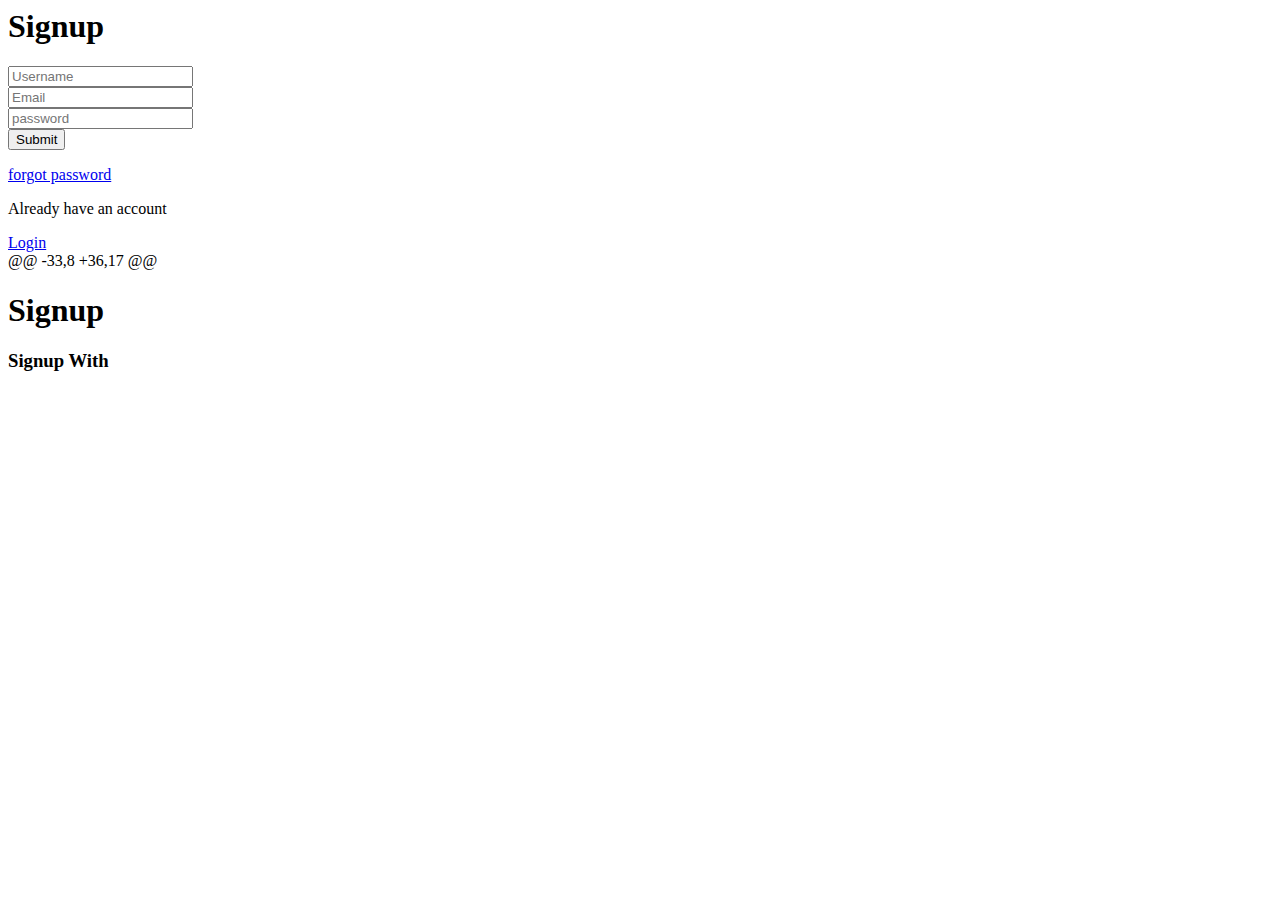
<file: New folder/signup.html>
</head>
<body>

    <h1>Signup</h1>

    <div class="signup">


        <form method="post">


            <input type="text" placeholder="Username" id="username" name="username" required>

            <br>


            <input type="email" placeholder="Email" id="email" name="email" required>

            <br>


            <input type="password" placeholder="password" id="password" name="password" required>

            <br>

            <input type="Submit" name="submit" id="submit">

        </form>




        <div class="Alternative">

            <a href="#">forgot password</a>

            <div class="#">

                <p>Already have an account</p>

                <a href="#">Login</a>

            </div>

        </div>




	@@ -33,8 +36,17 @@ <h1>Signup</h1>

            <h3>Signup With</h3>

            <div class="line2"></div>











        </div>




    </div>



</body>

</html>
</file>
